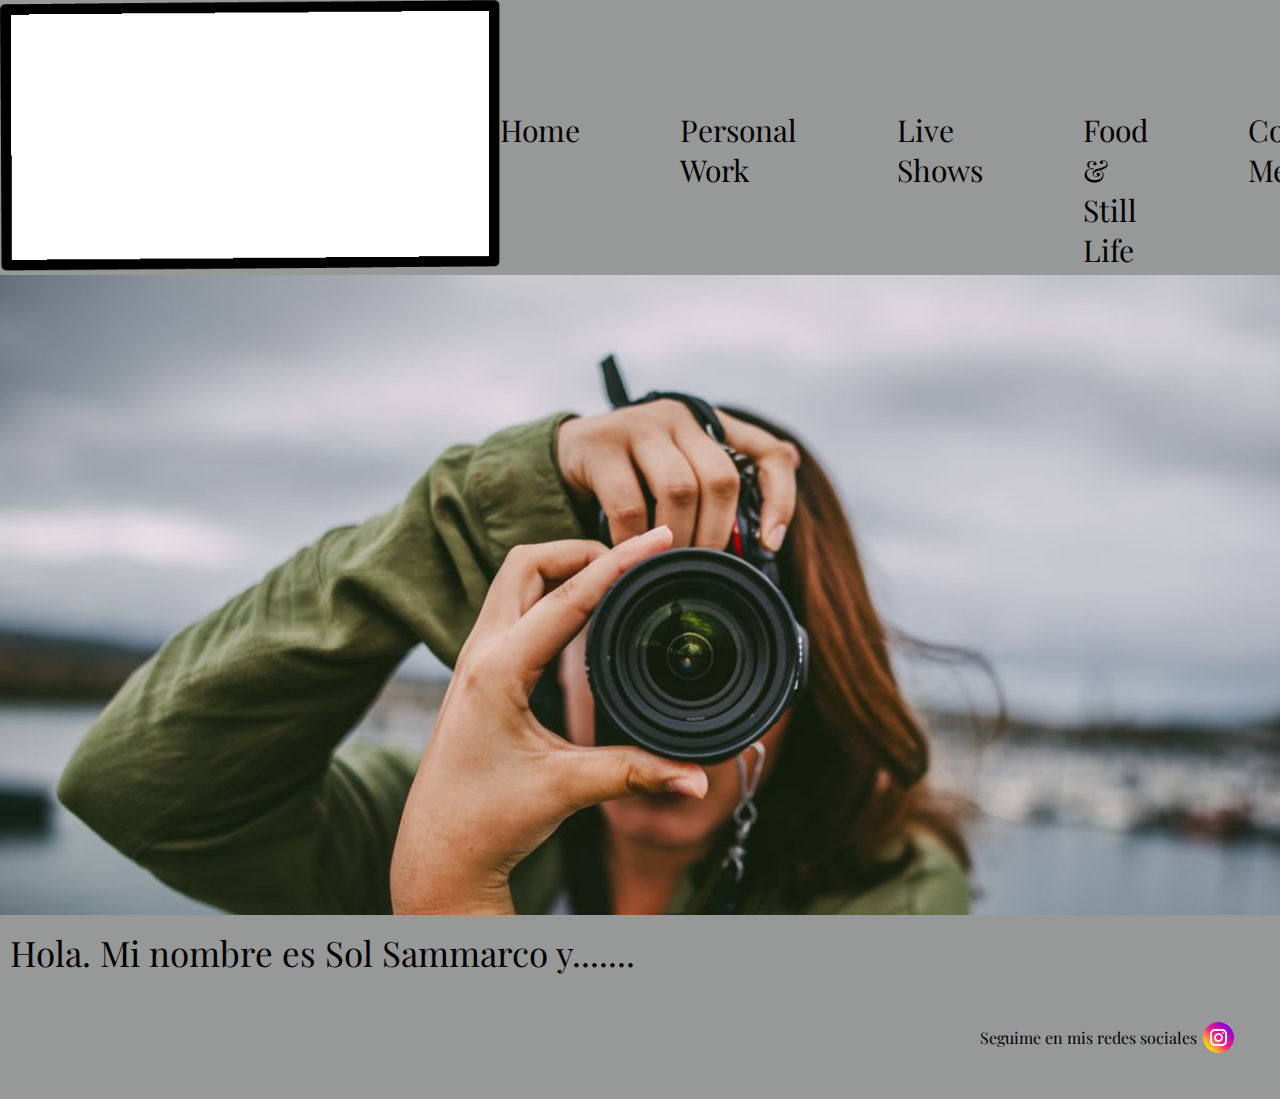
<file: index.html>
<!DOCTYPE html>
<html lang="en">
<head>
    <meta charset="UTF-8">
    <meta http-equiv="X-UA-Compatible" content="IE=edge">
    <meta name="viewport" content="width=device-width, initial-scale=1.0">
    <title>Document</title>
    <link href="https://cdn.jsdelivr.net/npm/bootstrap@5.3.0-alpha3/dist/css/bootstrap.min.css" rel="stylesheet" integrity="sha384-KK94CHFLLe+nY2dmCWGMq91rCGa5gtU4mk92HdvYe+M/SXH301p5ILy+dN9+nJOZ" crossorigin="anonymous">
    <script src="https://cdn.jsdelivr.net/npm/bootstrap@5.3.0-alpha3/dist/js/bootstrap.bundle.min.js" integrity="sha384-ENjdO4Dr2bkBIFxQpeoTz1HIcje39Wm4jDKdf19U8gI4ddQ3GYNS7NTKfAdVQSZe" crossorigin="anonymous"></script>
    <link rel="stylesheet" href="./css/estilos.css">
</head>
<body>
        
<!--Encabezado-->
<header class="container-fluid">
    <div>
        <img width="500px" src="./img/Referencia Logo.png" alt="logo">
    </div>
    <nav>
        <ul>
            <li><a class="titulosnav" href="/">Home</a></li>
            <li><a class="titulosnav" href="pages/personal-work.html">Personal Work</a></li>
            <li><a class="titulosnav" href="pages/live-shows.html">Live Shows</a>
                <ul>
                    <li><a href="#">Recitales</a></li>
                    <li><a href="#">Eventos</a></li>
                    <li><a href="#">Coberturas</a></li>
                </ul>
            </li>
            <li><a class="titulosnav" href="pages/food-still-life.html">Food & Still Life</a></li>
            <li><a class="titulosnav" href="pages/contact-me.html">Contact Me</a></li>
        </ul>
    </nav>
</header>

<!--Fotografía de la artista y breve introducción en texto-->
<main>
    <section>
        <div>
            <img class="banner" src="./img/Fotografa de referencia.jpeg" alt="fotografa">
        </div>
        <p class="margen">Hola. Mi nombre es Sol Sammarco y.......</p>
    </section>
</main>

<!--Pie de página-->
<footer>
    <section class="footer">
        <p>Seguime en mis redes sociales</p> 
        <img class="logo-instagram" src="./img/instagram.png" alt="logo de instagram">
    </section>
</footer>

</body>
</html>
</file>
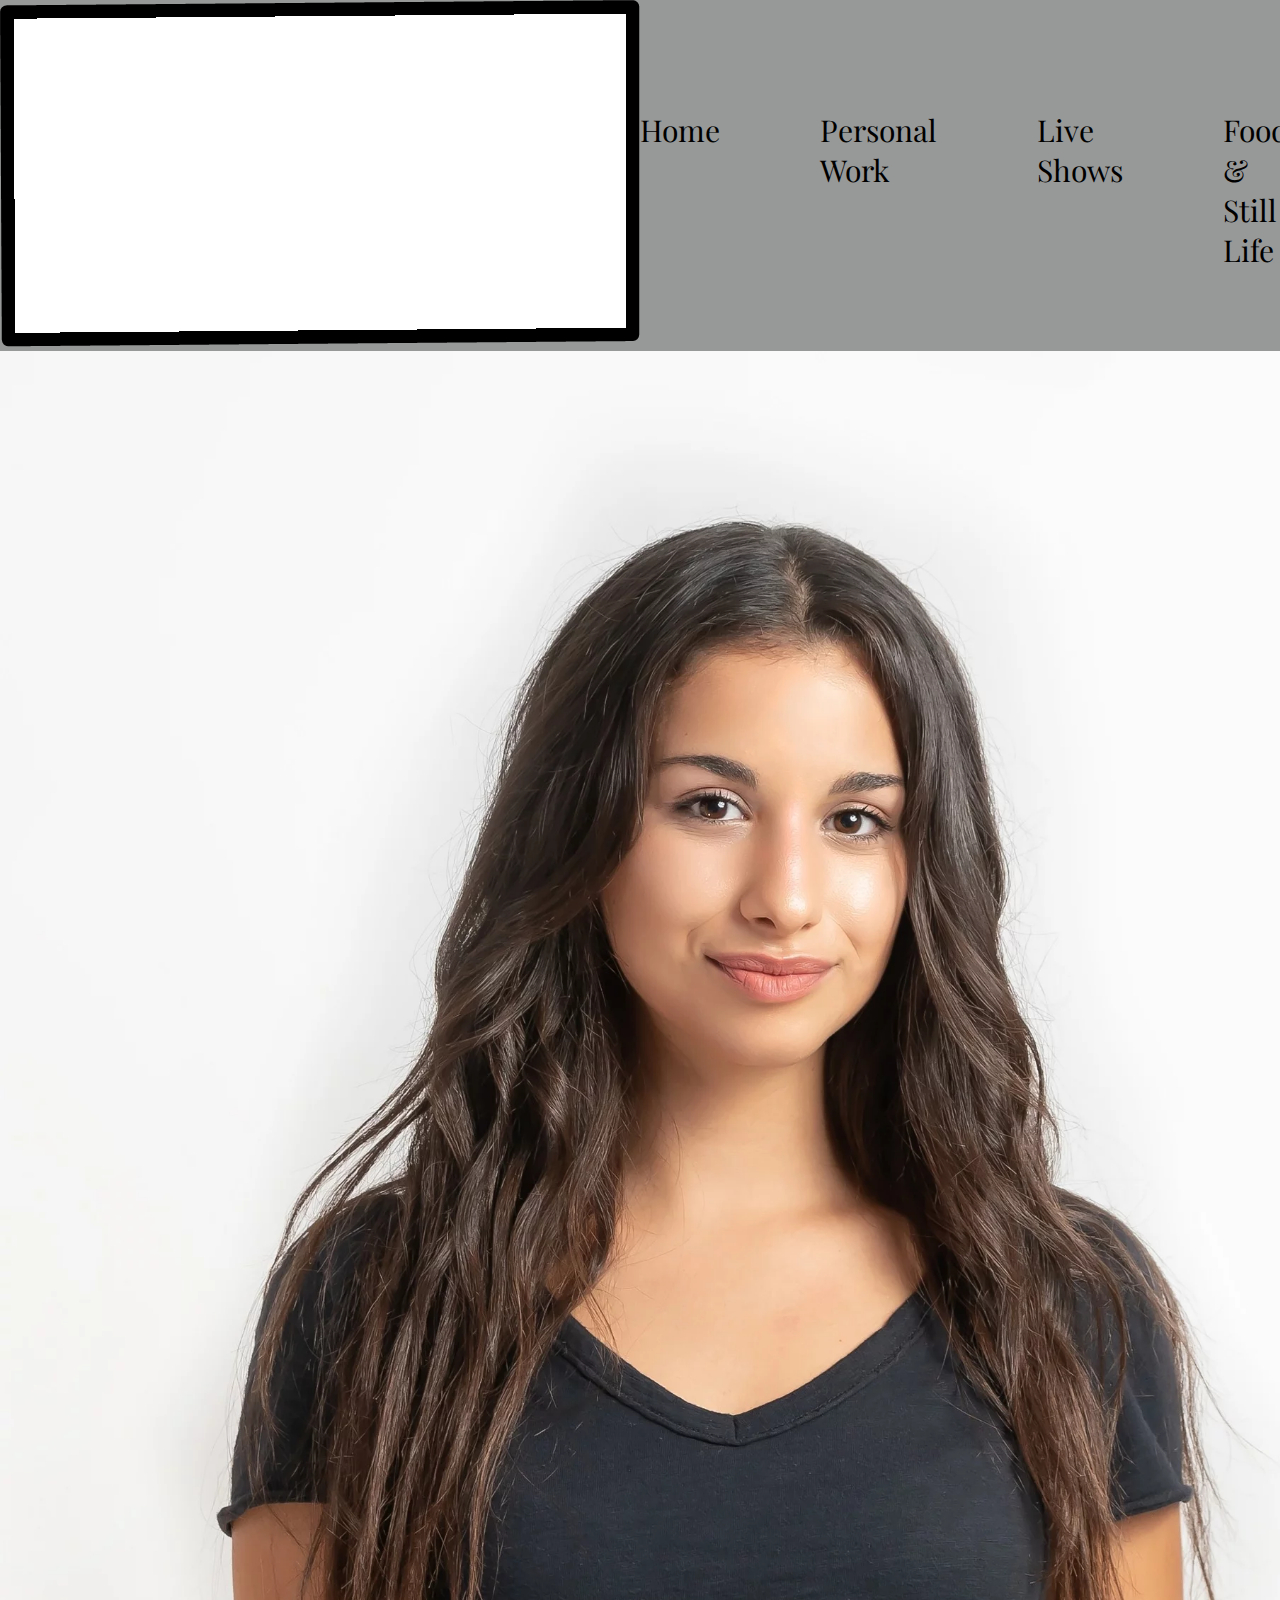
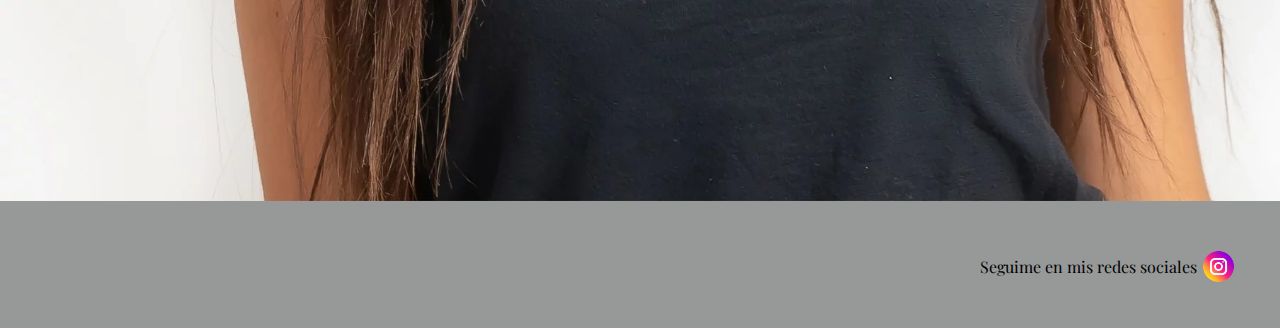
<file: pages/contact-me.html>
<!DOCTYPE html>
<html lang="en">
<head>
    <meta charset="UTF-8">
    <meta http-equiv="X-UA-Compatible" content="IE=edge">
    <meta name="viewport" content="width=device-width, initial-scale=1.0">
    <title>Document</title>
    <link rel="stylesheet" href="../css/estilos.css">
</head>
<body>
    <header>
        <div>
            <img src="../img/Referencia Logo.png" alt="logo">
        </div>
        <nav>
            <ul>
                <li><a class="titulosnav" href="../index.html">Home</a></li>
                <li><a class="titulosnav" href="personal-work.html">Personal Work</a></li>
                <li><a class="titulosnav" href="live-shows.html">Live Shows</a>
                    <ul>
                        <li>Recitales</li>
                        <li>Eventos</li>
                        <li>Coberturas</li>
                    </ul>
                </li>
                <li><a class="titulosnav" href="food-still-life.html">Food & Still Life</a></li>
                <li><a class="titulosnav" href="contact-me.html">Contact Me</a></li>
        </nav>
    </header>
    <main class="foto-formulario">
        <div>
            <img class= "foto-contactme" src="../img/Foto Contact Me ref.webp" alt="Fotografía de la artista">
        </div>
        <form action="">
            <h2 class="tituloh2">¡Contactate Conmigo!</h2>
            <div class="casillas-formulario">
                <label for="nombre">Nombre:</label>
                <input class="modificador-inputs" type="text" placeholder="Ingrese su nombre">
            </div>
            <div class="casillas-formulario">
                <label for="apellido">Apellido:</label>
                <input class="modificador-inputs" type="text" placeholder="Ingrese su apellido">
            </div>
            <div class="casillas-formulario">
                <label for="Mail">Mail</label>
                <input class="modificador-inputs" type="text" placeholder="Ingrese su mail">
            </div>
            <div class="casillas-formulario">
                <label for="mensaje">Escriba su mensaje:</label>
                <textarea class="modificador-textarea" name="mensaje" cols="20" rows="10"></textarea>
            </div>
            <div>
                <button class="boton-formulario" type="submit">Enviar</button>
            </div>
        </form>
        <div class="logo-mail-wap">
            <img class="tamaño-mail-wap" src="../img/whatsapp.png" alt="logo whatsapp">
            <p>número de whatsapp</p>
        </div>
        <div class="logo-mail-wap">
            <img class="tamaño-mail-wap" src="../img/correo-electronico-vacio.png" alt="logo correo electronico">
            <p>correo electrónico</p>
        </div>
    </main>

<!--Pie de página-->
<footer>
    <section class="footer">
        <p>Seguime en mis redes sociales</p> 
        <img class="logo-instagram" src="../img/instagram.png" alt="logo de instagram">
    </section>
</footer>

</body>
</html>
</file>
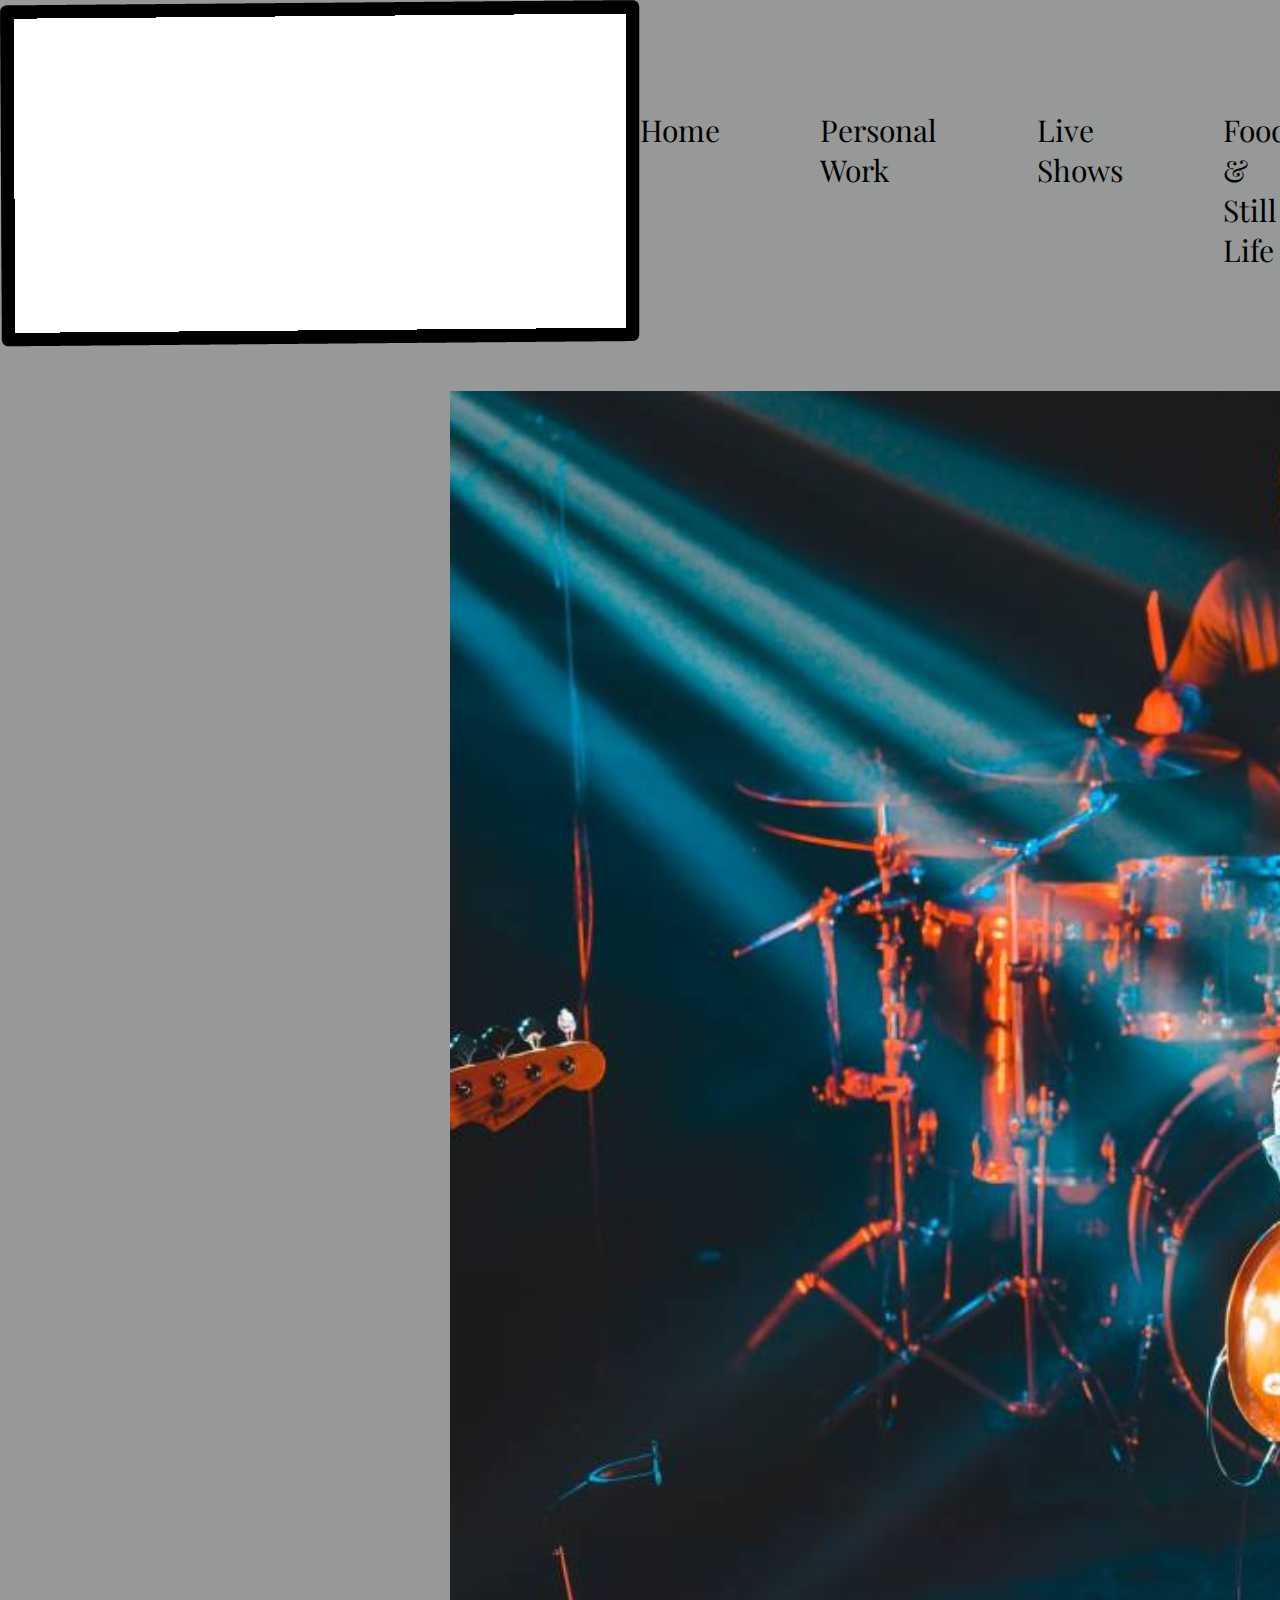
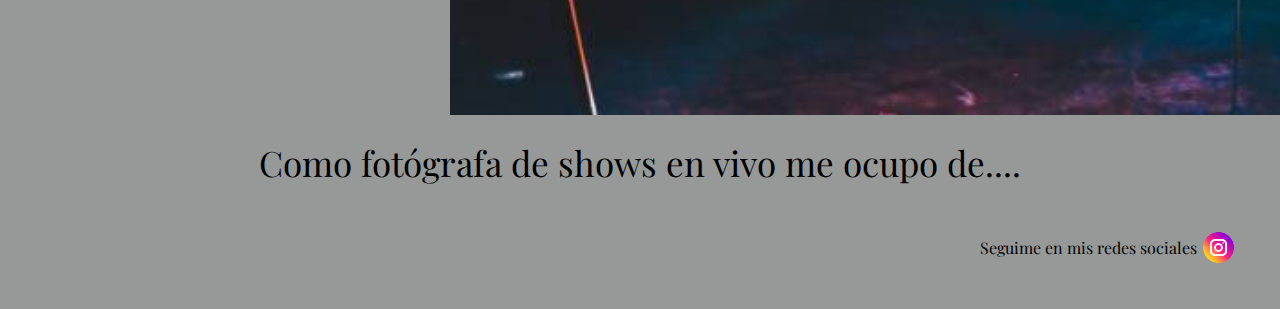
<file: pages/live-shows.html>
<!DOCTYPE html>
<html lang="en">
<head>
    <meta charset="UTF-8">
    <meta http-equiv="X-UA-Compatible" content="IE=edge">
    <meta name="viewport" content="width=device-width, initial-scale=1.0">
    <title>Document</title>
    <link rel="stylesheet" href="../css/estilos.css">
</head>
<body>
    <header>
        <div>
            <img src="../img/Referencia Logo.png" alt="logo">
        </div>
        <nav>
            <ul>
                <li><a class="titulosnav" href="../index.html">Home</a></li>
                <li><a class="titulosnav" href="personal-work.html">Personal Work</a></li>
                <li><a class="titulosnav" href="live-shows.html">Live Shows</a>
                    <ul>
                        <li>Recitales</li>
                        <li>Eventos</li>
                        <li>Coberturas</li>
                    </ul>
                </li>
                <li><a class="titulosnav" href="food-still-life.html">Food & Still Life</a></li>
                <li><a class="titulosnav" href="contact-me.html">Contact Me</a></li>
            </ul>
        </nav>
    </header>
    <main>
        <div>
            <img class= "slideshow" src="../img/Carrusel live shows referencia.jpg" alt="foto de recital">
        </div>
        <p class="texto-liveshows">Como fotógrafa de shows en vivo me ocupo de....</p>

    </main>

<!--Pie de página-->
<footer>
    <section class="footer">
        <p>Seguime en mis redes sociales</p> 
        <img class="logo-instagram" src="../img/instagram.png" alt="logo de instagram">
    </section>
</footer>

</body>
</html>
</file>
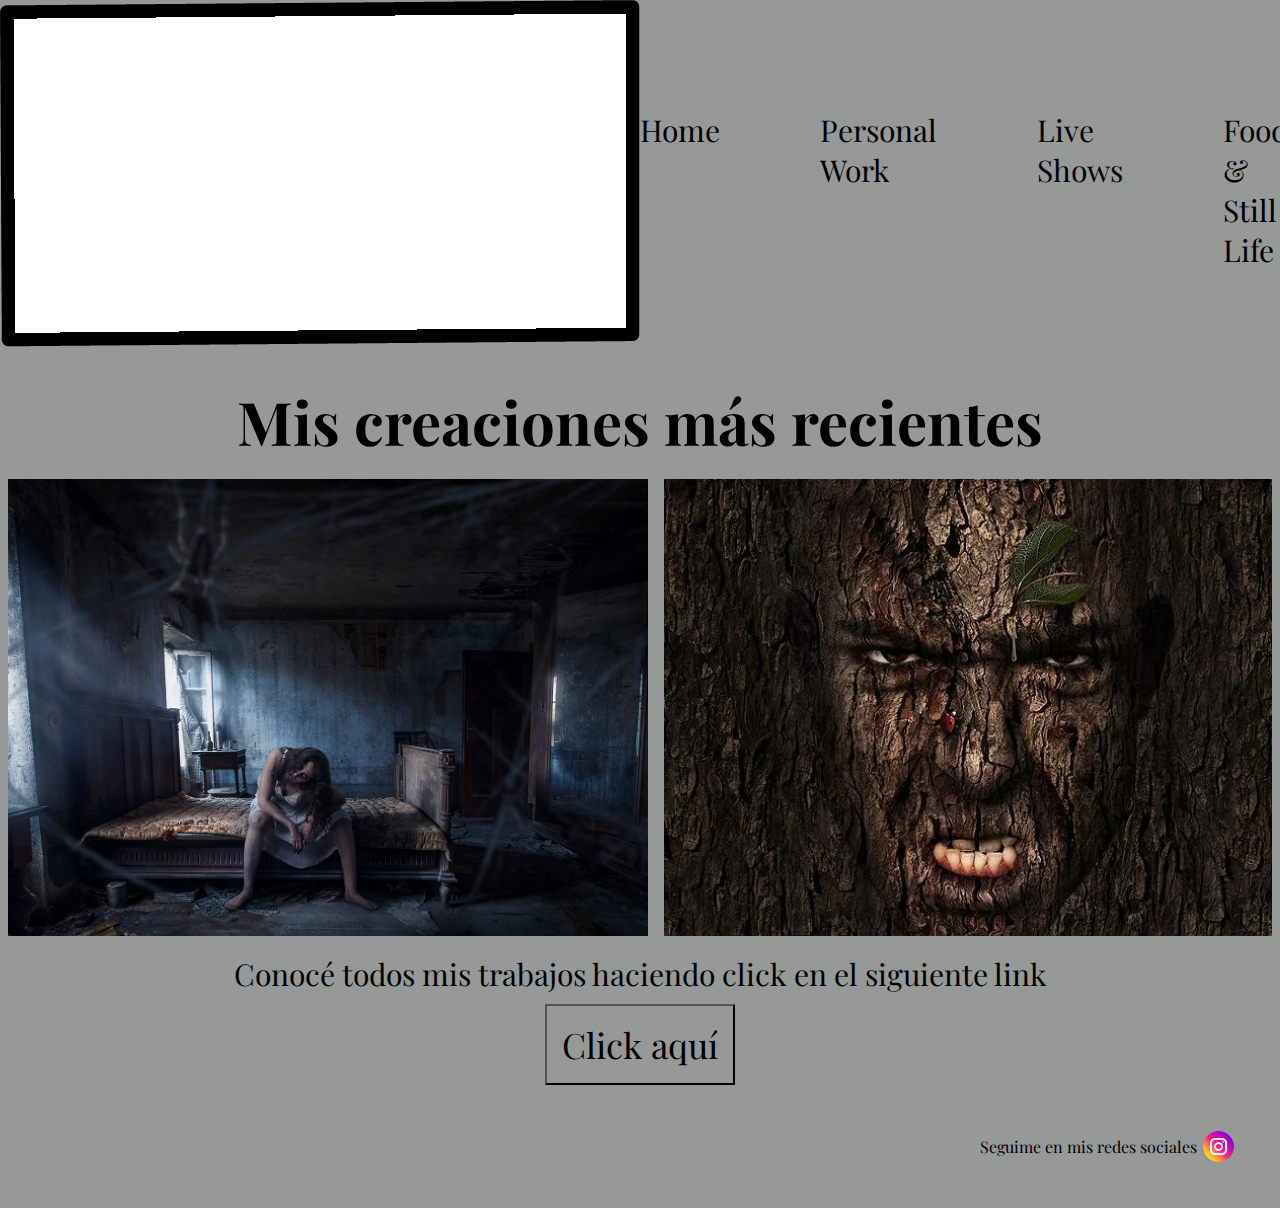
<file: pages/personal-work.html>
<!DOCTYPE html>
<html lang="en">
<head>
    <meta charset="UTF-8">
    <meta http-equiv="X-UA-Compatible" content="IE=edge">
    <meta name="viewport" content="width=device-width, initial-scale=1.0">
    <title>Document</title>
    <link rel="stylesheet" href="../css/estilos.css">
</head>
<body>
    <header>
        <div>
            <img src="../img/Referencia Logo.png" alt="logo">
        </div>
        <nav>
            <ul>
                <li><a class="titulosnav" href="../index.html">Home</a></li>
                <li><a class="titulosnav" href="personal-work.html">Personal Work</a></li>
                <li><a class="titulosnav" href="live-shows.html">Live Shows</a>
                    <ul>
                        <li>Recitales</li>
                        <li>Eventos</li>
                        <li>Coberturas</li>
                    </ul>
                </li>
                <li><a class="titulosnav" href="food-still-life.html">Food & Still Life</a></li>
                <li><a class="titulosnav" href="contact-me.html">Contact Me</a></li>
            </ul>
        </nav>
    </header>
<main>
    <h1 class="centrar-texto">Mis creaciones más recientes</h1>
    <div class="personal-work">
        <img class="fotomontajes" src="../img/fotomontaje de referencia.jpg" alt="fotomontaje ref 1">
        <img class="fotomontajes" src="../img/Fotomontaje de referencia 2.webp" alt="fotomontaje ref 2">
    </div>
    <div class="centrar-margen">
        <p>Conocé todos mis trabajos haciendo click en el siguiente link<p>
        <button class="button">Click aquí</button>
    </div>

</main>

<!--Pie de página-->
<footer>
    <section class="footer">
        <p>Seguime en mis redes sociales</p> 
        <img class="logo-instagram" src="../img/instagram.png" alt="logo de instagram">
    </section>
</footer>

</body>
</html>
</file>
<file: css/estilos.css>
@font-face {
    font-family: 'playfair display';
    src: url(../Fonts/PlayfairDisplay-VariableFont_wght.ttf);
}

*{
    margin:0;
    padding:0;
    font-family: 'playfair display';
    color: black;
    background-color: #979898;
}

header{
    display: flex;
    justify-content: space-between;
}

header nav ul{
    display: flex;
    gap: 100px;
    padding-top: 110px;
    margin-right: 500px;
    list-style-type: none;
}

header nav ul li a{
    text-decoration: none;
    color: black;
}

/* menu desplegable */
header nav ul li ul {
    position: absolute;
    display: none;
    background-color: #535b63;
    padding: 5px 10px;
    text-align: left;
    margin: 0 0 0 -10px;
    border-radius: 4px;
}

header nav ul li ul li {
    display: block;
}

header nav ul li:hover ul {
    display:block;
}

.titulosnav{
    font-size: 30px;
}

/* Imagen portada home */
.banner{
    width: 100%;
}

/* Texto imagen portada home */
.margen{
    margin: 0px;
    font-size: 35px;
    padding-top: 10px;
    padding-left: 10px;

}

/* Pie de página */
/* Para acomodar el pie de página abajo a la derecha */
footer{
    display: flex;
    justify-content: end;
}

/* Para acomodar el pie de página abajo a la derecha */
.footer{
    text-align: right;
    width: 90%;
    padding: 40px;
    display: flex;
    justify-content: end;
    align-items: center;
}

/* Modificación del tamaño y separación del logo de instagram */
.logo-instagram{
    width: 3%;
    padding: 4px;
}

/* Page Personla Work */
/* Display Flex para poder poner las dos imagenes en la misma línea y centradas */
.personal-work{
    display: flex;
    justify-content: center;
}

/* Modificación de los tamaós de las imagenes de referencia y separación entre ellas */
.fotomontajes{
    width: 50%;
    margin: 8px;
}

/* Para acomodar Título h1: Mis creaciones más recientes */
.centrar-texto{
    text-align: center;
    padding: 10px;
    margin-top: 20px;
    font-size: 60px;
}

/* Para acomodar y modificar texto que acompaña las imágenes */
.centrar-margen{
    margin-top: 10px;
    text-align: center;
    font-size: 30px;
}

/* Botón: Click Aquí */
.button{
    margin-top: 10px;
    padding: 15px;
    font-size: 35px;
}

/* Page Live Shows */
/* Foto de inicio del futuro carrusel */
.slideshow{
    padding-top: 40px;
    margin-left: 450px;
    margin-right: 400px;
    width: 2000px;
}

/* Texto que acompaña la foto */
.texto-liveshows{
    text-align: center;
    padding-top: 20px;
    font-size: 35px;
}

/* Page Food & Still Life */
/* Título:Fotografía Gastronómica */
.titulo-izquierda{
    padding: 20px;
    margin-left: 20px;
    font-size: 60px;
}

/* Fotos de refrencias de gastronomía */
.fotos-gastronomicas{
    width: 830px;
    padding-top: 20px;
    margin-left: 100px;
}

/* Texto que acompaña la imagen */
.texto-gastronomico{
    padding: 30px;
    margin-left: 80px;
    font-size: 35px;
}

/* Page Contact Me */
/* Aplicación de display flex sobre foto de la artista y formulario */
.foto-formulario{
    display: flex;
    justify-content: space-between;
}

/* Título h2: Contactate Conmigo */
.tituloh2{
    padding: 20px;
    margin-left: 50px;
    font-size: 40px;
}

/* Formulario */
.casillas-formulario{
    padding: 30px;
    font-size: 20px;
    width: 250px;
    margin-left: 50px;
}

.modificador-inputs{
    width: 300px;
    height: 50px;
    font-size: 20px;
    text-align: center;
    padding: 10px;
}

.modificador-textarea{
    padding:100px;
    border-width: 5px;
    height: 200px;
}

/* Boton de Enviar */
.boton-formulario{
    margin-top: 10px;
    padding: 15px;
    font-size: 20px;
    margin-left: 200px;
}

/* Fotografía de la artista de referencia */
.foto-contactme{
    width: 1450px;
}

/* Modificación de los logos de mail y de whatsapp */
.tamaño-mail-wap{
    width: 25px;
    padding-top: 6px;
    padding-right: 6px;
}

/* Para acomodar la ubicación de los los logos de mail y whatsapp */
.logo-mail-wap{
    display: flex;
    align-items: end;
    margin-right: 200px;
    padding-bottom: 100px;
}
</file>
